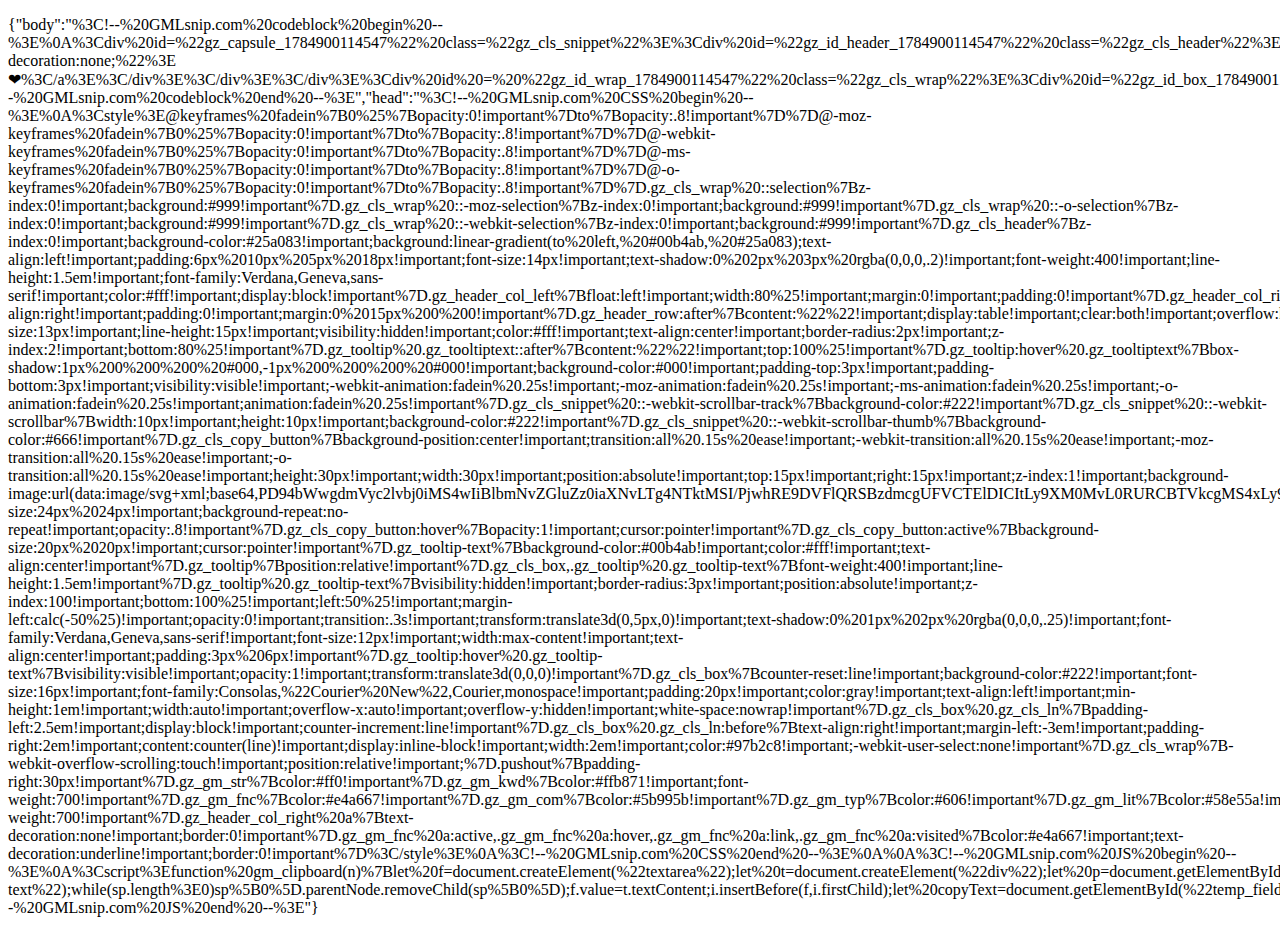
<file: api/index.html>
<!DOCTYPE html>
<html xmlns="http://www.w3.org/1999/xhtml" lang="en-US">
    <head>
        <meta charset="utf-8" />
        <title>GMLsnip API</title>

        <script src="../js/gml_snip.js"></script>
        <script src="../js/gml_syntax.js"></script>
        <script src="../js/docs.js"></script>

        <script>

            /**
             * GMLsnip API
             * URL params
             *
             * ?input_str
             * &snippet_name
             * &use_lines
             * &use_docs
             * &use_copy
             * &use_tooltips
             *
             */ 

            window.onload = function() {
                let url_str = window.location.href;
                let url = new URL(url_str);

                let input_str = atob(url.searchParams.get("input_str") || '');
                let snippet_name = atob(url.searchParams.get("snippet_name") || '');
                let use_lines = (url.searchParams.get("use_lines") || true);
                let use_docs = (url.searchParams.get("use_docs") || true);
                let use_copy = (url.searchParams.get("use_copy") || true);
                let use_tooltips = (url.searchParams.get("use_tooltips") || true);

                let gen = gm_generate(input_str,
                    snippet_name,
                    use_lines,
                    use_docs,
                    use_copy,
                    use_tooltips
                );

                let output = {
                    "body": encodeURI(gen.return_html),
                    "head": encodeURI(gen.return_css)
                }

                let formatted = JSON.stringify(output);

                document.getElementsByTagName('p')[0].innerHTML =  formatted;

                // output decoded JSON to the console, for debugging reference
                // console.log(decodeURI(output.body));
                // console.log(decodeURI(output.head));
            }
        </script>
    </head>
    <body>
        <p></p>
    </body>
</html>
</file>
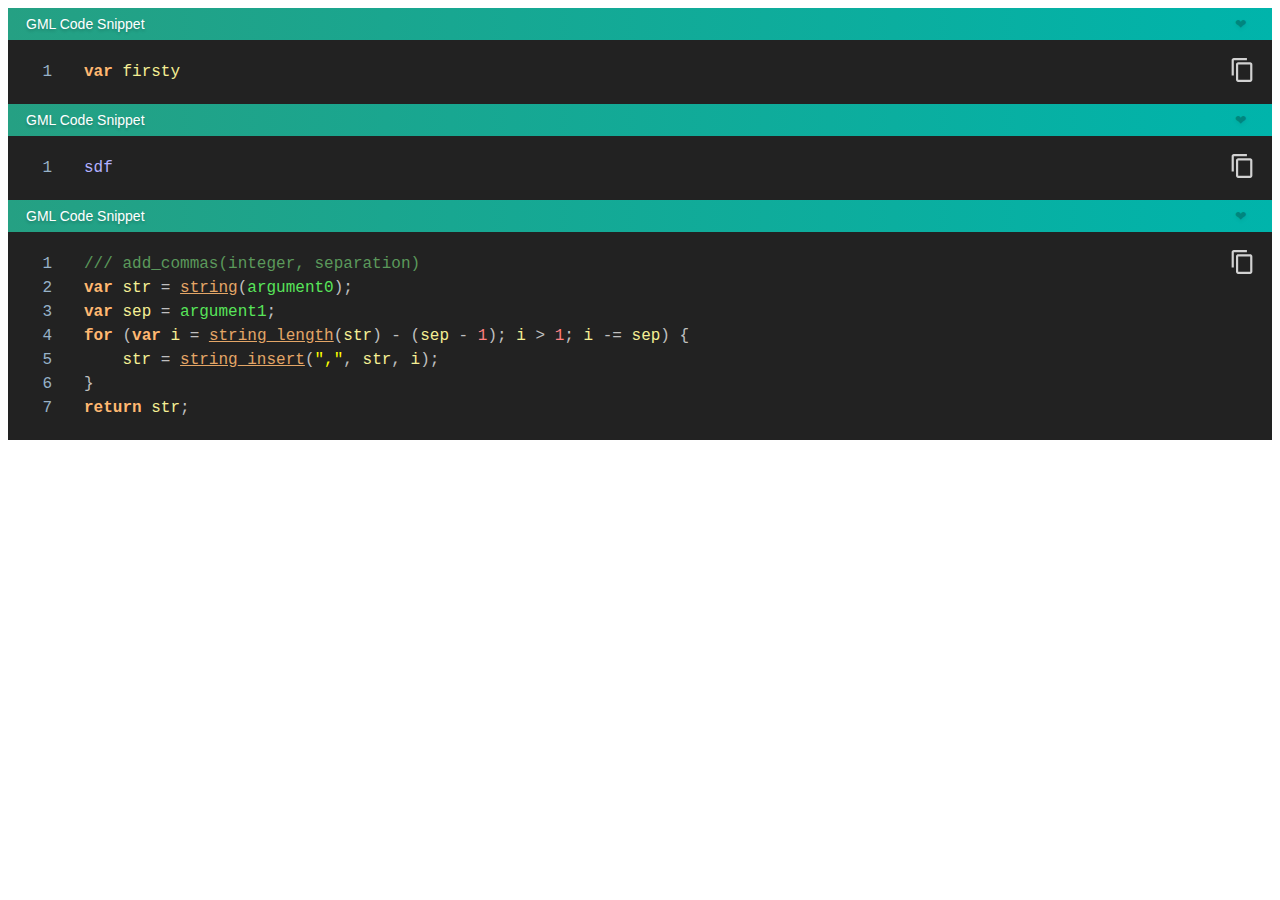
<file: test.html>
<html>
<head>
<!-- GMLsnip.com CSS begin -->
<style>@keyframes fadein{0%{opacity:0!important}to{opacity:.8!important}}@-moz-keyframes fadein{0%{opacity:0!important}to{opacity:.8!important}}@-webkit-keyframes fadein{0%{opacity:0!important}to{opacity:.8!important}}@-ms-keyframes fadein{0%{opacity:0!important}to{opacity:.8!important}}@-o-keyframes fadein{0%{opacity:0!important}to{opacity:.8!important}}.gz_cls_wrap ::selection{z-index:0!important;background:#999!important}.gz_cls_wrap ::-moz-selection{z-index:0!important;background:#999!important}.gz_cls_wrap ::-o-selection{z-index:0!important;background:#999!important}.gz_cls_wrap ::-webkit-selection{z-index:0!important;background:#999!important}.gz_cls_header{z-index:0!important;background-color:#25a083!important;background:linear-gradient(to left, #00b4ab, #25a083);text-align:left!important;padding:6px 10px 5px 18px!important;font-size:14px!important;text-shadow:0 2px 3px rgba(0,0,0,.2)!important;font-weight:400!important;line-height:1.5em!important;font-family:Verdana,Geneva,sans-serif!important;color:#fff!important;display:block!important}.gz_header_col_left{float:left!important;width:80%!important;margin:0!important;padding:0!important}.gz_header_col_right{float:right!important;text-align:right!important;padding:0!important;margin:0 15px 0 0!important}.gz_header_row:after{content:""!important;display:table!important;clear:both!important;overflow:hidden!important}.gz_tooltip .gz_tooltiptext{position:absolute!important;font-size:13px!important;line-height:15px!important;visibility:hidden!important;color:#fff!important;text-align:center!important;border-radius:2px!important;z-index:2!important;bottom:80%!important}.gz_tooltip .gz_tooltiptext::after{content:""!important;top:100%!important}.gz_tooltip:hover .gz_tooltiptext{box-shadow:1px 0 0 0 #000,-1px 0 0 0 #000!important;background-color:#000!important;padding-top:3px!important;padding-bottom:3px!important;visibility:visible!important;-webkit-animation:fadein .25s!important;-moz-animation:fadein .25s!important;-ms-animation:fadein .25s!important;-o-animation:fadein .25s!important;animation:fadein .25s!important}.gz_cls_snippet ::-webkit-scrollbar-track{background-color:#222!important}.gz_cls_snippet ::-webkit-scrollbar{width:10px!important;height:10px!important;background-color:#222!important}.gz_cls_snippet ::-webkit-scrollbar-thumb{background-color:#666!important}.gz_cls_copy_button{background-position:center!important;transition:all .15s ease!important;-webkit-transition:all .15s ease!important;-moz-transition:all .15s ease!important;-o-transition:all .15s ease!important;height:30px!important;width:30px!important;position:absolute!important;top:15px!important;right:15px!important;z-index:1!important;background-image:url([data-uri])!important;background-size:24px 24px!important;background-repeat:no-repeat!important;opacity:.8!important}.gz_cls_copy_button:hover{opacity:1!important;cursor:pointer!important}.gz_cls_copy_button:active{background-size:20px 20px!important;cursor:pointer!important}.gz_tooltip-text{background-color:#00b4ab!important;color:#fff!important;text-align:center!important}.gz_tooltip{position:relative!important}.gz_cls_box,.gz_tooltip .gz_tooltip-text{font-weight:400!important;line-height:1.5em!important}.gz_tooltip .gz_tooltip-text{visibility:hidden!important;border-radius:3px!important;position:absolute!important;z-index:100!important;bottom:100%!important;left:50%!important;margin-left:calc(-50%)!important;opacity:0!important;transition:.3s!important;transform:translate3d(0,5px,0)!important;text-shadow:0 1px 2px rgba(0,0,0,.25)!important;font-family:Verdana,Geneva,sans-serif!important;font-size:12px!important;width:max-content!important;text-align:center!important;padding:3px 6px!important}.gz_tooltip:hover .gz_tooltip-text{visibility:visible!important;opacity:1!important;transform:translate3d(0,0,0)!important}.gz_cls_box{counter-reset:line!important;background-color:#222!important;font-size:16px!important;font-family:Consolas,"Courier New",Courier,monospace!important;padding:20px!important;color:gray!important;text-align:left!important;min-height:1em!important;width:auto!important;overflow-x:auto!important;overflow-y:hidden!important;white-space:nowrap!important}.gz_cls_box .gz_cls_ln{padding-left:2.5em!important;display:block!important;counter-increment:line!important}.gz_cls_box .gz_cls_ln:before{text-align:right!important;margin-left:-3em!important;padding-right:2em!important;content:counter(line)!important;display:inline-block!important;width:2em!important;color:#97b2c8!important;-webkit-user-select:none!important}.gz_cls_wrap{-webkit-overflow-scrolling:touch!important;position:relative!important;}.pushout{padding-right:30px!important}.gz_gm_str{color:#ff0!important}.gz_gm_kwd{color:#ffb871!important;font-weight:700!important}.gz_gm_fnc{color:#e4a667!important}.gz_gm_com{color:#5b995b!important}.gz_gm_typ{color:#606!important}.gz_gm_lit{color:#58e55a!important}.gz_gm_loc{color:#f5ef94!important}.gz_gm_pnc{color:silver!important}.gz_gm_pln{color:#b2b1ff!important}.gz_gm_tag{color:#008!important}.gz_gm_int{color:#ff8080!important}.gz_gm_atn{color:#606!important}.gz_gm_atv{color:#080!important}.gz_gm_dec{color:#ff8080!important}.gz_gm_glb{color:#ff7eff!important}.gz_gm_mac{color:#ff2d39!important}.gz_gm_obs{color:#00f!important}.gz_gm_fnc a:hover{font-weight:700!important}.gz_header_col_right a{text-decoration:none!important;border:0!important}.gz_gm_fnc a:active,.gz_gm_fnc a:hover,.gz_gm_fnc a:link,.gz_gm_fnc a:visited{color:#e4a667!important;text-decoration:underline!important;border:0!important}</style>
<!-- GMLsnip.com CSS end -->

<!-- GMLsnip.com JS begin -->
<script>function gm_clipboard(n){let f=document.createElement("textarea");let t=document.createElement("div");let p=document.getElementById(n);if(p==null)return 0;i=p.parentNode.parentNode;let T=i.innerHTML;T=T.replace(/\<br\>/g,"\n");f.id="temp_field";f.type="textarea";f.innerHTML="";f.style.minHeight="0px";f.style.height="0px";f.style.opacity="0";i.insertBefore(t,i.firstChild);t.innerHTML=T;let sp=t.getElementsByClassName("gz_tooltip-text");while(sp.length>0)sp[0].parentNode.removeChild(sp[0]);f.value=t.textContent;i.insertBefore(f,i.firstChild);let copyText=document.getElementById("temp_field");copyText.select();document.execCommand("copy");i.removeChild(t);i.removeChild(f);i.innerHTML=i.innerHTML.replace(/\n/g,"\<br\>");} function gz_copy_refr(){let gz_btns = document.getElementsByClassName('gz_cls_copy_button'); function gz_f_c() { let gz_attr = this.getAttribute('id'); gm_clipboard(gz_attr); gz_copy_refr(); }; for (let i = 0; i < gz_btns.length; i++) { gz_btns[i].removeEventListener('click', gz_f_c, false); gz_btns[i].addEventListener('click', gz_f_c, false);};}window.addEventListener('DOMContentLoaded', (event) => { gz_copy_refr(); });</script>
<!-- GMLsnip.com JS end -->
</head>
<body>
<!-- GMLsnip.com codeblock begin -->
<div id="gz_capsule_1553210038890" class="gz_cls_snippet"><div id="gz_id_header_1553210038890" class="gz_cls_header"><div class="gz_header_row"><div class="gz_header_col_left" title="GML Code Snippet">GML Code Snippet</div><div class="gz_header_col_right"><a href="https://www.GMLsnip.com/" target="_blank" title="GMLsnip.com" style="opacity:0.25;color:black; text-decoration:none;">&#x2764;&#xFE0E;</a></div></div></div><div id = "gz_id_wrap_1553210038890" class="gz_cls_wrap"><div id="gz_id_box_1553210038890" class="gz_dev_scroll gz_cls_box" ><div id="gz_id_copy_1553210038890" class="gz_cls_copy_button" title="Copy GML"></div><div class="gz_cls_ln"><span class="gz_gm_kwd">var</span><span class="gz_gm_emp">&nbsp;</span><span class="gz_gm_loc">firsty</span><span class="gz_gm_emp"></span><span class="gz_gm_pnc">&nbsp;&nbsp;&nbsp;&nbsp;</span></div></div></div></div>
<!-- GMLsnip.com codeblock end -->

<!-- GMLsnip.com codeblock begin -->
<div id="gz_capsule_1553212108847" class="gz_cls_snippet"><div id="gz_id_header_1553212108847" class="gz_cls_header"><div class="gz_header_row"><div class="gz_header_col_left" title="GML Code Snippet">GML Code Snippet</div><div class="gz_header_col_right"><a href="https://www.GMLsnip.com/" target="_blank" title="GMLsnip.com" style="opacity:0.25;color:black; text-decoration:none;">&#x2764;&#xFE0E;</a></div></div></div><div id = "gz_id_wrap_1553212108847" class="gz_cls_wrap"><div id="gz_id_box_1553212108847" class="gz_dev_scroll gz_cls_box" ><div id="gz_id_copy_1553212108847" class="gz_cls_copy_button" title="Copy GML"></div><div class="gz_cls_ln"><span class="gz_gm_pln">sdf</span><span class="gz_gm_emp"></span><span class="gz_gm_pnc">&nbsp;&nbsp;&nbsp;&nbsp;</span></div></div></div></div>
<!-- GMLsnip.com codeblock end -->

<!-- GMLsnip.com codeblock begin -->
<div id="gz_capsule_1553210063673" class="gz_cls_snippet"><div id="gz_id_header_1553210063673" class="gz_cls_header"><div class="gz_header_row"><div class="gz_header_col_left" title="GML Code Snippet">GML Code Snippet</div><div class="gz_header_col_right"><a href="https://www.GMLsnip.com/" target="_blank" title="GMLsnip.com" style="opacity:0.25;color:black; text-decoration:none;">&#x2764;&#xFE0E;</a></div></div></div><div id = "gz_id_wrap_1553210063673" class="gz_cls_wrap"><div id="gz_id_box_1553210063673" class="gz_dev_scroll gz_cls_box" ><div id="gz_id_copy_1553210063673" class="gz_cls_copy_button" title="Copy GML"></div><div class="gz_cls_ln"><span class="gz_gm_com">//</span><span class="gz_gm_com">/</span><span class="gz_gm_com">&nbsp;</span><span class="gz_gm_com">add_commas</span><span class="gz_gm_com">(</span><span class="gz_gm_com">integer</span><span class="gz_gm_com">,</span><span class="gz_gm_com">&nbsp;</span><span class="gz_gm_com">separation</span><span class="gz_gm_com">)</span><span class="gz_gm_com">&nbsp;</span><span class="gz_gm_com"> &nbsp;&nbsp;&nbsp;&nbsp; 
</span></div><div class="gz_cls_ln"><span class="gz_gm_kwd">var</span><span class="gz_gm_emp">&nbsp;</span><span class="gz_gm_loc">str</span><span class="gz_gm_emp">&nbsp;</span><span class="gz_gm_pnc">=</span><span class="gz_gm_emp">&nbsp;</span><span class="gz_gm_fnc"><a href="https://docs2.yoyogames.com/source/_build/3_scripting/4_gml_reference/strings/string.html" target="_blank" title="string"><span class="gz_tooltip">string<span class="gz_tooltip-text">string(val)</span></span></a></span><span class="gz_gm_pnc">(</span><span class="gz_gm_lit">argument0</span><span class="gz_gm_pnc">);</span><span class="gz_gm_emp"></span><span class="gz_gm_pnc"> &nbsp;&nbsp;&nbsp;&nbsp; 
</span></div><div class="gz_cls_ln"><span class="gz_gm_kwd">var</span><span class="gz_gm_emp">&nbsp;</span><span class="gz_gm_loc">sep</span><span class="gz_gm_emp">&nbsp;</span><span class="gz_gm_pnc">=</span><span class="gz_gm_emp">&nbsp;</span><span class="gz_gm_lit">argument1</span><span class="gz_gm_pnc">;</span><span class="gz_gm_emp"></span><span class="gz_gm_pnc"> &nbsp;&nbsp;&nbsp;&nbsp; 
</span></div><div class="gz_cls_ln"><span class="gz_gm_kwd">for</span><span class="gz_gm_emp">&nbsp;</span><span class="gz_gm_pnc">(</span><span class="gz_gm_kwd">var</span><span class="gz_gm_emp">&nbsp;</span><span class="gz_gm_loc">i</span><span class="gz_gm_emp">&nbsp;</span><span class="gz_gm_pnc">=</span><span class="gz_gm_emp">&nbsp;</span><span class="gz_gm_fnc"><a href="https://docs2.yoyogames.com/source/_build/3_scripting/4_gml_reference/strings/string_length.html" target="_blank" title="string_length"><span class="gz_tooltip">string_length<span class="gz_tooltip-text">string_length(str)</span></span></a></span><span class="gz_gm_pnc">(</span><span class="gz_gm_loc">str</span><span class="gz_gm_pnc">)</span><span class="gz_gm_emp">&nbsp;</span><span class="gz_gm_pnc">-</span><span class="gz_gm_emp">&nbsp;</span><span class="gz_gm_pnc">(</span><span class="gz_gm_loc">sep</span><span class="gz_gm_emp">&nbsp;</span><span class="gz_gm_pnc">-</span><span class="gz_gm_emp">&nbsp;</span><span class="gz_gm_int">1</span><span class="gz_gm_pnc">);</span><span class="gz_gm_emp">&nbsp;</span><span class="gz_gm_loc">i</span><span class="gz_gm_emp">&nbsp;</span><span class="gz_gm_emp"></span><span class="gz_gm_pnc">&gt;</span><span class="gz_gm_emp">&nbsp;</span><span class="gz_gm_int">1</span><span class="gz_gm_pnc">;</span><span class="gz_gm_emp">&nbsp;</span><span class="gz_gm_loc">i</span><span class="gz_gm_emp">&nbsp;</span><span class="gz_gm_pnc">-=</span><span class="gz_gm_emp">&nbsp;</span><span class="gz_gm_loc">sep</span><span class="gz_gm_pnc">)</span><span class="gz_gm_emp">&nbsp;</span><span class="gz_gm_pnc">{</span><span class="gz_gm_emp"></span><span class="gz_gm_pnc"> &nbsp;&nbsp;&nbsp;&nbsp; 
</span></div><div class="gz_cls_ln"><span class="gz_gm_emp"></span><span class="gz_gm_pnc">&nbsp;&nbsp;&nbsp;&nbsp;</span><span class="gz_gm_loc">str</span><span class="gz_gm_emp">&nbsp;</span><span class="gz_gm_pnc">=</span><span class="gz_gm_emp">&nbsp;</span><span class="gz_gm_fnc"><a href="https://docs2.yoyogames.com/source/_build/3_scripting/4_gml_reference/strings/string_insert.html" target="_blank" title="string_insert"><span class="gz_tooltip">string_insert<span class="gz_tooltip-text">string_insert(substr,str,index)</span></span></a></span><span class="gz_gm_pnc">(</span><span class="gz_gm_str">"</span><span class="gz_gm_str">,</span><span class="gz_gm_str">"</span><span class="gz_gm_pnc">,</span><span class="gz_gm_emp">&nbsp;</span><span class="gz_gm_loc">str</span><span class="gz_gm_pnc">,</span><span class="gz_gm_emp">&nbsp;</span><span class="gz_gm_loc">i</span><span class="gz_gm_pnc">);</span><span class="gz_gm_emp"></span><span class="gz_gm_pnc"> &nbsp;&nbsp;&nbsp;&nbsp; 
</span></div><div class="gz_cls_ln"><span class="gz_gm_pnc">}</span><span class="gz_gm_emp"></span><span class="gz_gm_pnc"> &nbsp;&nbsp;&nbsp;&nbsp; 
</span></div><div class="gz_cls_ln"><span class="gz_gm_kwd">return</span><span class="gz_gm_emp">&nbsp;</span><span class="gz_gm_loc">str</span><span class="gz_gm_pnc">;</span><span class="gz_gm_emp"></span><span class="gz_gm_pnc">&nbsp;&nbsp;&nbsp;&nbsp;</span></div></div></div></div>
<!-- GMLsnip.com codeblock end -->
</body>
</html>
</file>
